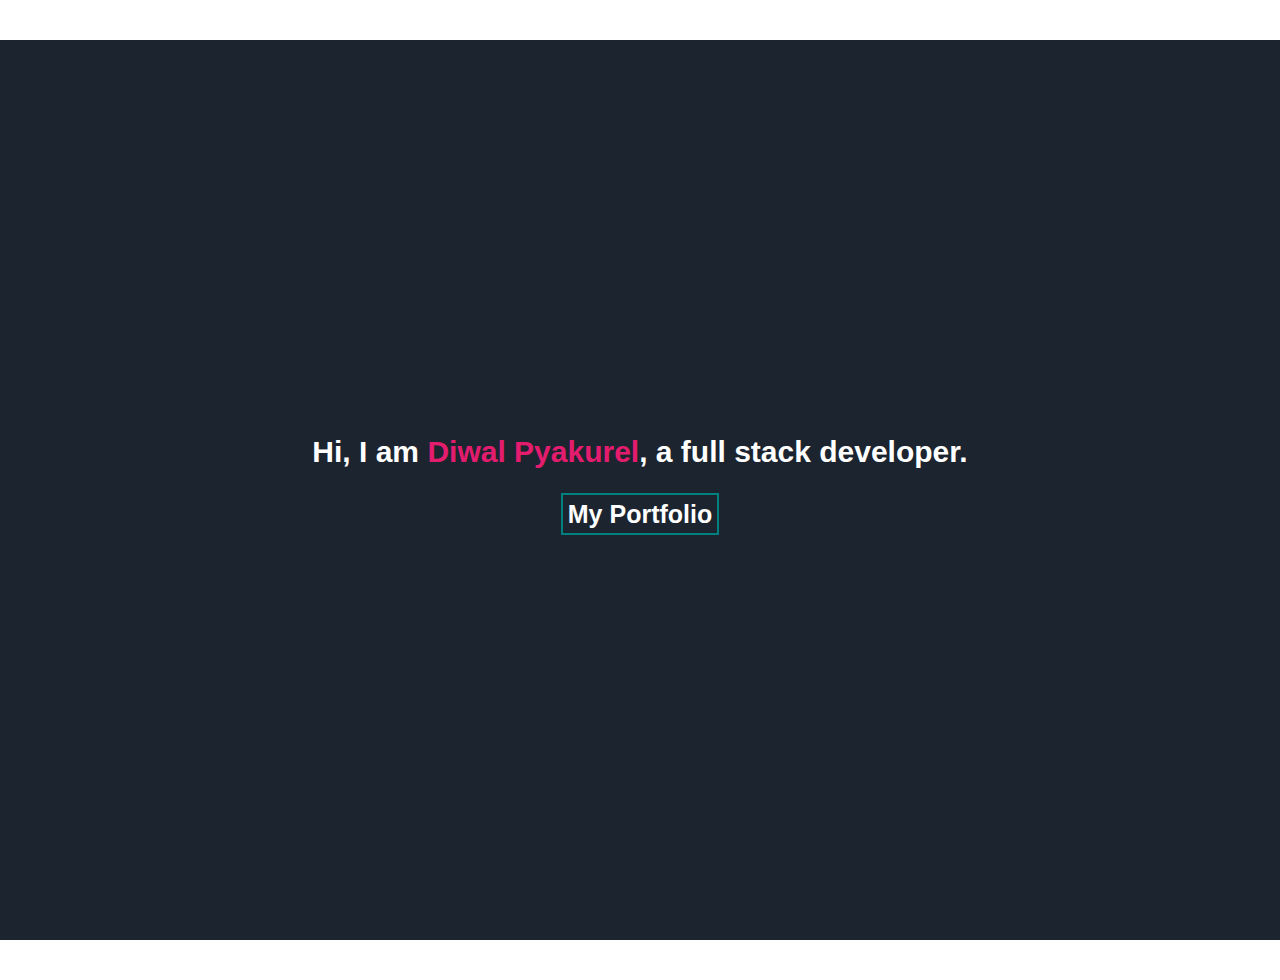
<file: index.html>
<!DOCTYPE html>
<html lang="en">
<head>
    <meta charset="UTF-8">
    <meta name="viewport" content="width=device-width, initial-scale=1.0">
    <meta http-equiv="X-UA-Compatible" content="ie=edge">
    <link rel="stylesheet" href="https://maxcdn.bootstrapcdn.com/bootstrap/4.0.0/css/bootstrap.min.css">
    <link rel="stylesheet" type="text/css" href="assets\style.css">
    <title>Diwal Pyakuel</title>
</head>
<body>
  
    <div class="row" id="indexContainer" >
        <div class="tracking-in-contract-bck-bottom" id="intro">
            <p class="indexContent">
                Hi, I am <span id="name">Diwal Pyakurel</span>, a full stack developer.
            </p>
           
            <p class="indexContent">
                <a href="home.html" target="_blank" id="myWork" >My Portfolio</a>
            </p>
        </div>
   
</div>
</body>
</html>
</file>
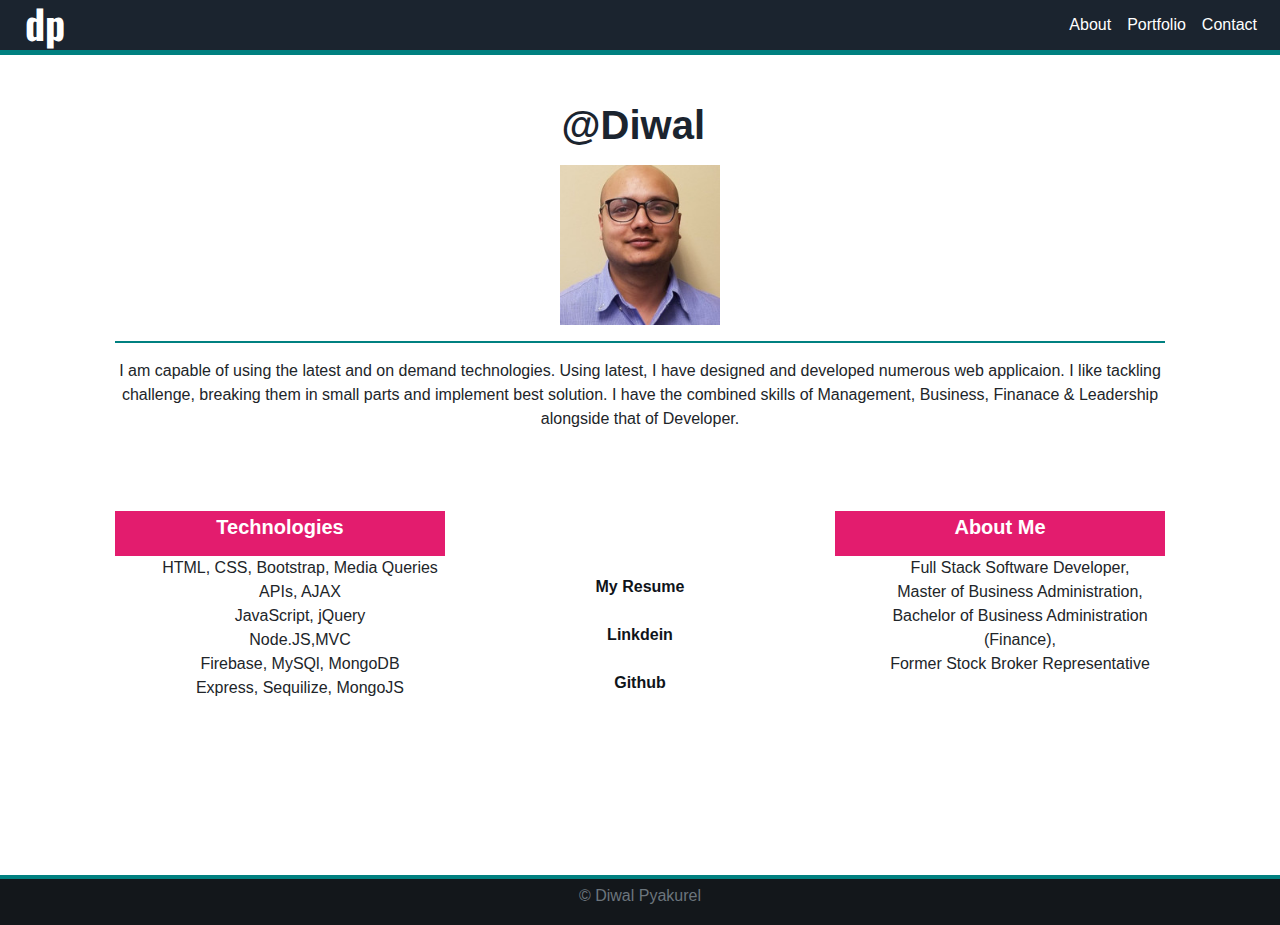
<file: home.html>
<!DOCTYPE html>
<html lang="en">
<head>
    <meta charset="UTF-8">
    <meta name="viewport" content="width=device-width, initial-scale=1.0">
    <meta http-equiv="X-UA-Compatible" content="ie=edge">
    <link rel="stylesheet" href="https://maxcdn.bootstrapcdn.com/bootstrap/4.0.0/css/bootstrap.min.css">
    <script
  src="https://code.jquery.com/jquery-3.3.1.js"
  integrity="sha256-2Kok7MbOyxpgUVvAk/HJ2jigOSYS2auK4Pfzbm7uH60="
  crossorigin="anonymous"></script>
    <link rel="stylesheet" href="https://cdnjs.cloudflare.com/ajax/libs/font-awesome/4.7.0/css/font-awesome.min.css">
    <link rel="stylesheet" type="text/css" href="assets\style.css">
    <link href="https://fonts.googleapis.com/css?family=Oswald" rel="stylesheet">
    <script type="text/javascript" src="https://platform.linkedin.com/badges/js/profile.js" async defer></script>
    <title>Diwal Pyakurrel</title>
</head>
<body>

  
   
        <nav class="navbar navbar-expand-lg navbar-light bg-light" id="navbar">
                <div class="container">
                  
                  <a class="navbar-brand" href="index.html" id="logo">dp</a>
                  
                  
                  <div class="abc" id="navbarTogglerDemo01">
                    <ul class="navbar-nav ml-auto mt-2 mt-lg-0">
                      <li class="nav-item">
                        <a class="nav-link" href="home.html">About</a>
                      </li>
                      <li class="nav-item">
                        <a class="nav-link" href="portfolio.html">Portfolio</a>
                      </li>
                      <li class="nav-item">
                        <a class="nav-link" href="contact.html">Contact</a>
                      </li>
                    </ul>
                  </div>
             
                </div>
            
              </nav>
              <div id="wrapper">  
                  
        
                  <div class="row" id="projectHeader">
                      <div class="col-12">@Diwal</div>
                  </div>

                  <div id="row">
                      <div class="col-12" id="aboutMe">
                        <img src="assets\Image\diwal.jpg" alt="Diwal Pyakurel" id="myImage">
                        <hr>
                    <div id="introduction">
                        <p >
                           I am capable of using the latest and on demand technologies. Using latest, I have designed and developed numerous web applicaion. I like tackling challenge, breaking them in small parts and implement best solution.
                           I have the combined skills of Management, Business, Finanace & Leadership alongside that of Developer.
                        </p>
                    </div>
                    <br>

                    <div class="row" id="mySummary">
                      <div class="col-4" id="technologySummary">
                        <h6>Technologies</h6>
                        <ul  style="list-style: none;">
                          <li>HTML, CSS, Bootstrap, Media Queries</li>
                          <li>APIs, AJAX</li>
                          <li>JavaScript, jQuery</li>
                          <li>Node.JS,MVC</li>
                          <li>Firebase, MySQl, MongoDB </li>
                          <li>Express, Sequilize, MongoJS</li> 
                        </ul>
                      </div>

                      
                      <div class="col-4" id="link">
                        <div class="row">
                          <div class="col-12">
                            <br>
                                  <a class="links" href="Diwal Pyakurel.pdf" download>My Resume</a>  
                                  
                            <br>
                          </div>
                          
                          <div class="col-12">
                              <br>
                             <a class="links" href="https://www.linkedin.com/in/diwalpyakurel/" class="card-link" target="blank_">Linkdein</a>
                             <br>
                          </div>
                          
                          <div class="col-12">
                              <br>
                             <a class="links" href="https://github.com/diwal123" class="card-link"  target="blank_">Github</a>
                             <br>
                          </div>
                        </div>
                      </div>
                      <div class="col-4" id="aboutMeSummary">
                      <h6>About Me</h6>
                      <ul  style="list-style: none;">
                        <li>
                         Full Stack Software Developer,
                        </li>
                        <li>
                            Master of Business Administration,
                          </li>
                          <li>
                          Bachelor of Business Administration (Finance),
                            </li>
                            <li>
                               Former Stock Broker Representative
                            </li>
                        </ul>
                        
                      </div>
                    </div>
                        
               
                        
                      </div>
                    </div>

                    
                    

      </div>  

      <footer class="footer">
          <div class="two-toned-footer-color"></div>
          <p class="text-muted text-muted-footer text-center">
            &copy; Diwal Pyakurel
          </p>
        </footer>
        <script src="assets\app.js"></script>
</body>
</html>
</file>
